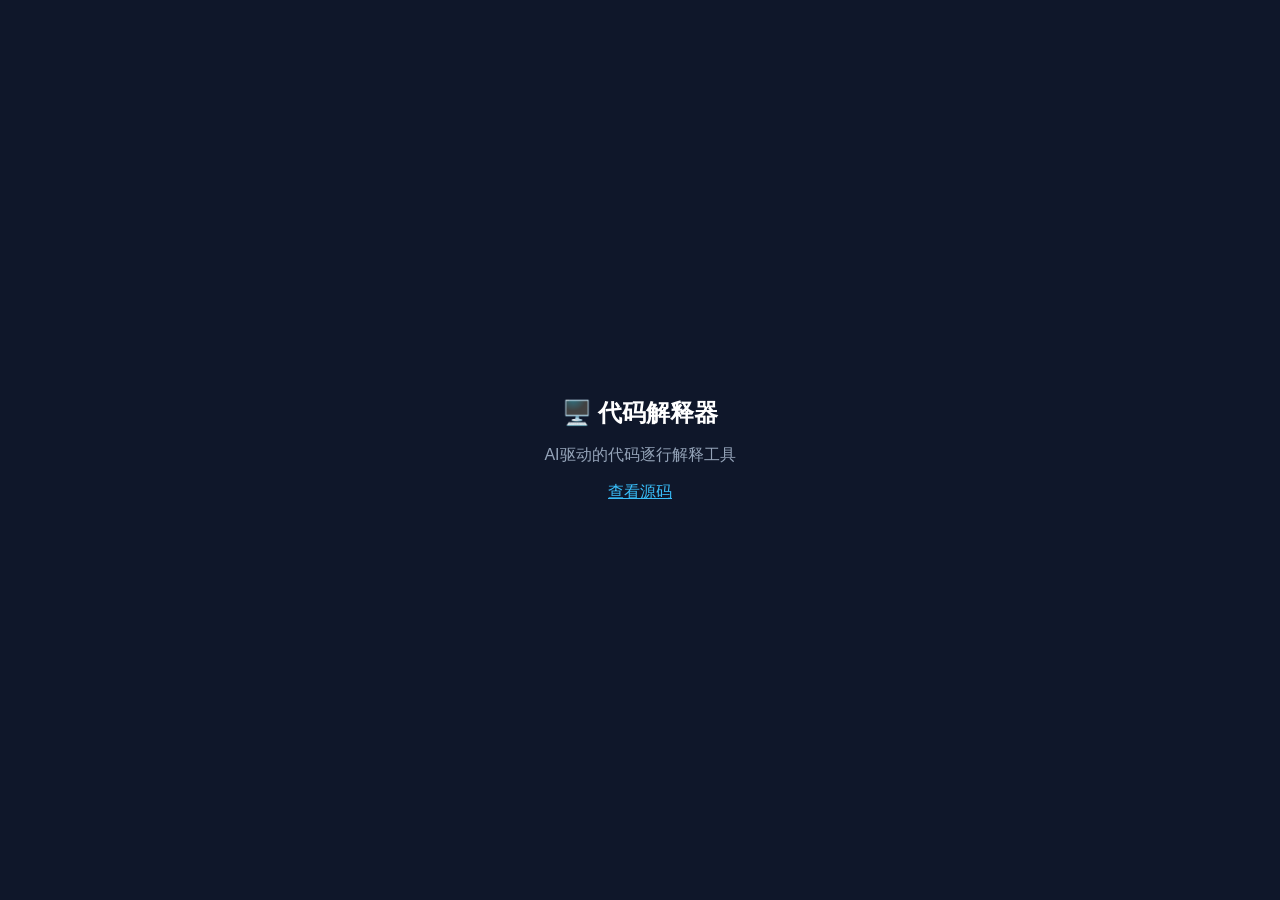
<file: test.html>
<!DOCTYPE html><html><head><meta charset="UTF-8"><title>代码解释器</title><style>body{font-family:sans-serif;display:flex;justify-content:center;align-items:center;height:100vh;margin:0;background:#0F172A;color:#fff;text-align:center}h1{font-size:24px}p{color:#94A3B8}a{color:#38BDF8}</style></head><body><div><h1>🖥️ 代码解释器</h1><p>AI驱动的代码逐行解释工具</p><p><a href="https://github.com/VoidBloom005/code-explainer">查看源码</a></p></div></body></html>
</file>
